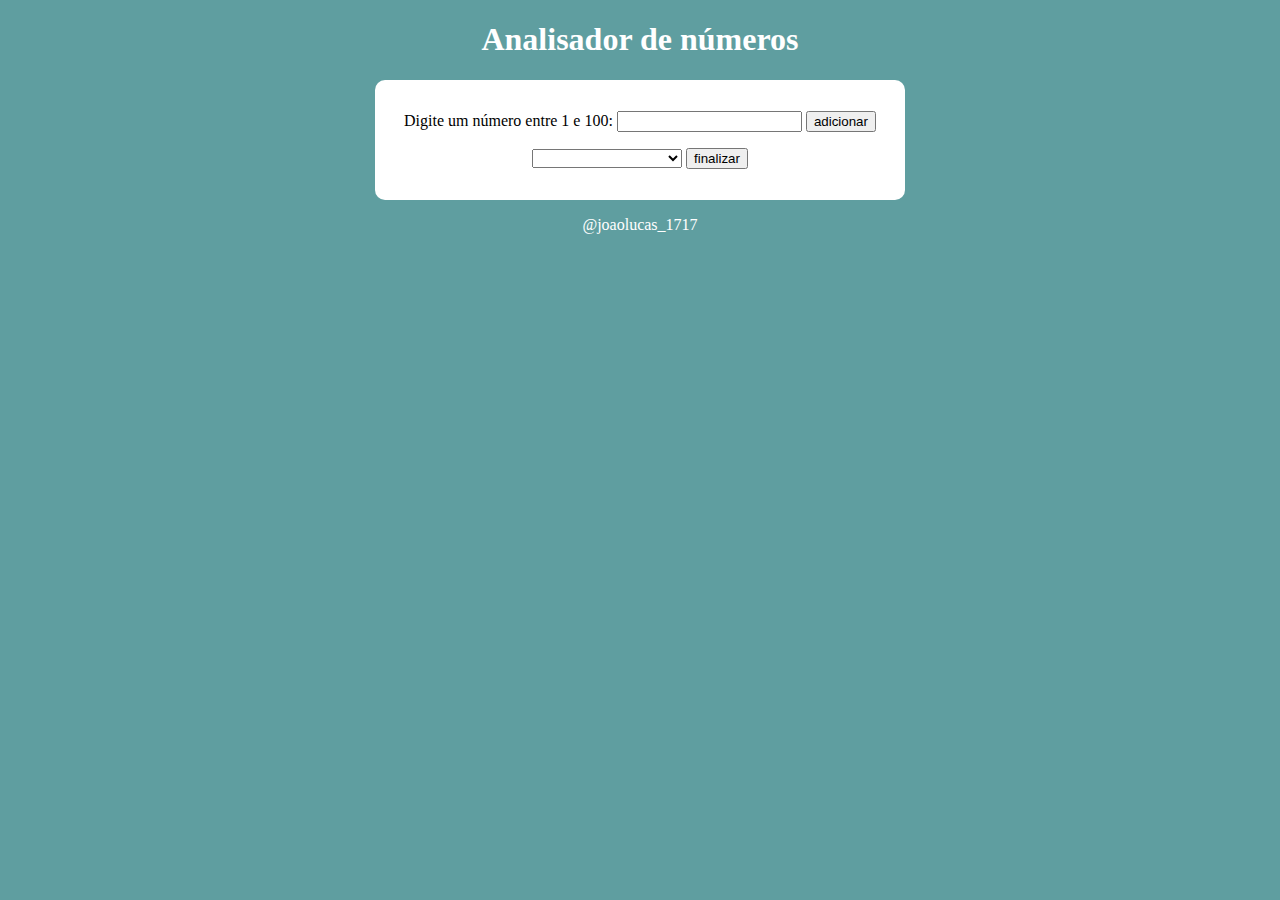
<file: Analisador de números/index.html>
<!DOCTYPE html>
<html lang="en">
<head>
    <meta charset="UTF-8">
    <meta http-equiv="X-UA-Compatible" content="IE=edge">
    <meta name="viewport" content="width=device-width, initial-scale=1.0">
    <link rel="stylesheet" href="style.css">
    <title>Analisador de números</title>
</head>
<body>
    <header>
        <h1>Analisador de números</h1>
    </header>
    <section>
        <div>
            <p>
                Digite um número entre 1 e 100: <input type="number" name="valor" id="txtn">
                <input type="button" value="adicionar" onclick="adicionar()">
            </p>
            <p>
                <select name="lista" id="tabsel"></select>
                <input type="button" value="finalizar" onclick="finalizar()">
            </p>
        </div>
        <div id="res"></div>
    </section>
    <footer>
        <p>@joaolucas_1717</p>
    </footer>
    <script src="script.js"></script>
</body>
</html>
</file>
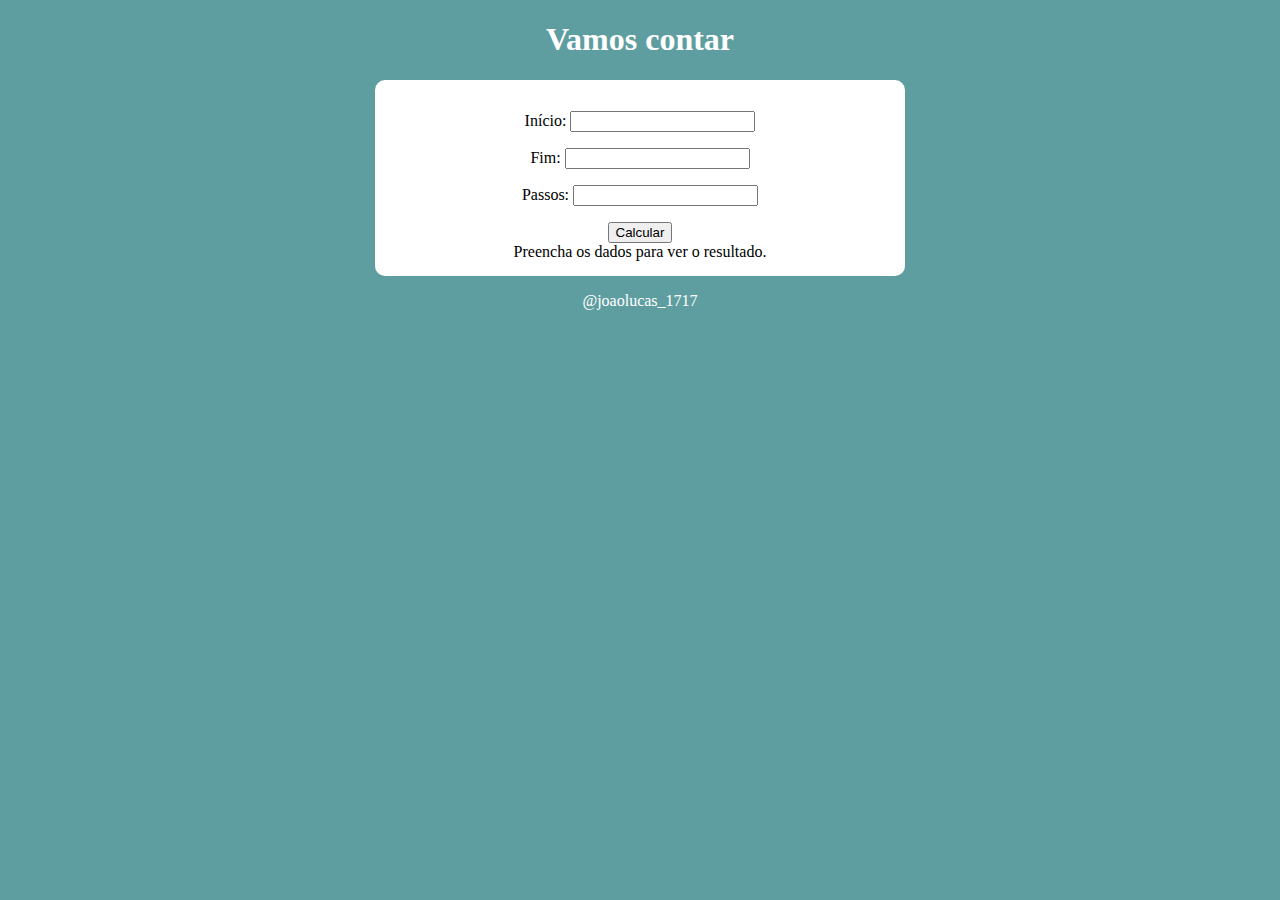
<file: Contador/index.html>
<!DOCTYPE html>
<html lang="en">
<head>
    <meta charset="UTF-8">
    <meta http-equiv="X-UA-Compatible" content="IE=edge">
    <meta name="viewport" content="width=device-width, initial-scale=1.0">
    <link rel="stylesheet" href="style.css">
    <title>Contador</title>
</head>
<body>

    <header>
        <h1>Vamos contar</h1>
    </header>

    <section>
        <p>Início: <input type="number" id="inicio"></p>
        <p>Fim: <input type="number" id="fim"></p>
        <p>Passos: <input type="number" id="passos"></p>
        <button onclick="calcular()">Calcular</button>
        <div id="res">Preencha os dados para ver o resultado.</div>
    </section>

    <footer>
        <p>@joaolucas_1717</p>
    </footer>

    <script src="script.js"></script>
</body>
</html>
</file>
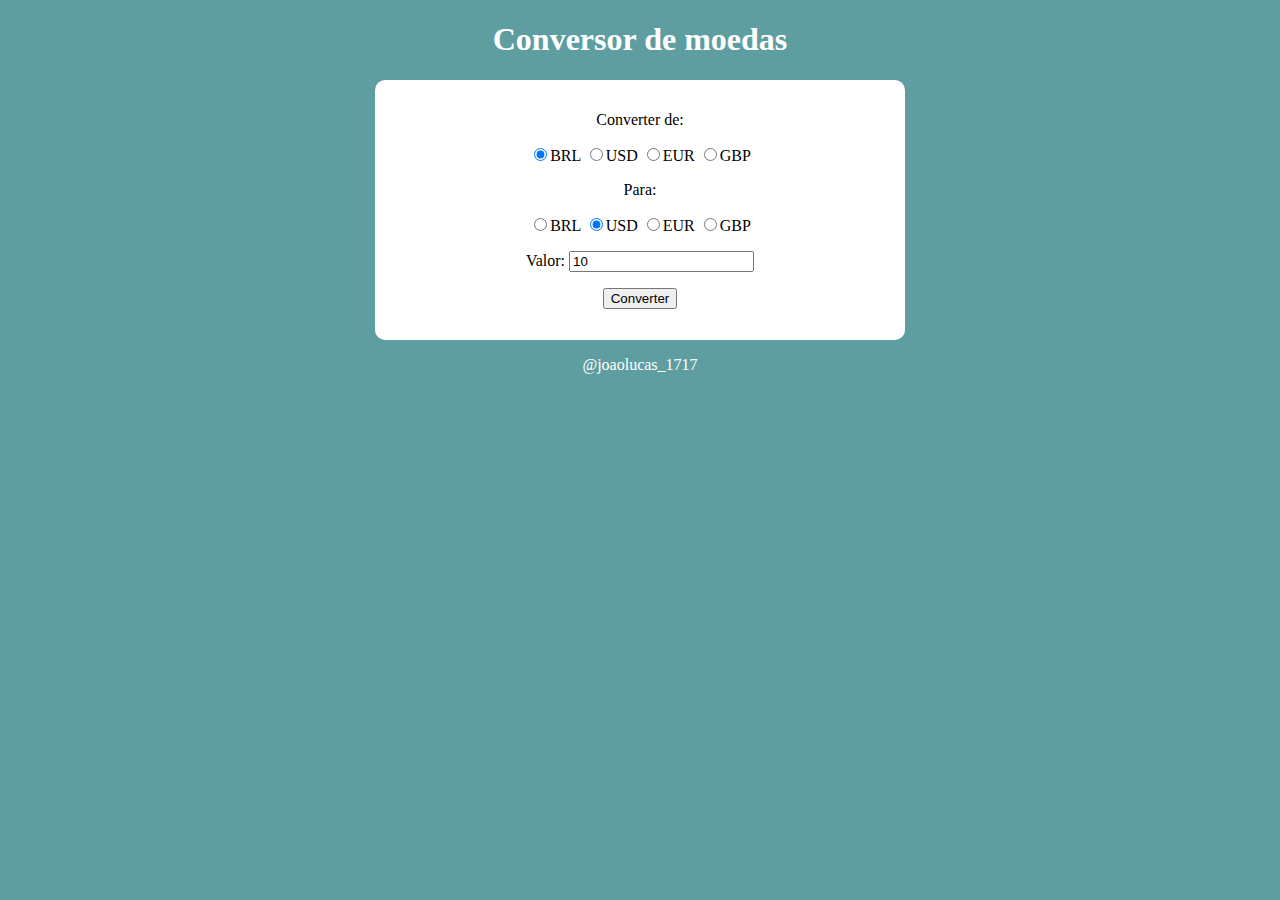
<file: Conversor de moedas/index.html>
<!DOCTYPE html>
<html lang="en">

<head>
  <meta charset="utf-8">
  <meta name="viewport" content="width=device-width">
  <title>Conversor de moedas</title>
  <link href="style.css" rel="stylesheet" type="text/css" />
</head>

<body>
  
  <header>
    <h1>Conversor de moedas</h1>
  </header>

  <section>
    <div>
      <p>Converter de: </p>
      
      <p>
        <input type="radio" name='in' value='BRL' checked>BRL
        <input type="radio" name='in' value='USD'>USD
        <input type="radio" name='in' value='EUR'>EUR
        <input type="radio" name='in' value='GBP'>GBP
      </p>
      
      <p>Para: </p>
      
      <p>
        <input type="radio" name='out' value='BRL'>BRL
        <input type="radio" name='out' value='USD' checked>USD
        <input type="radio" name='out' value='EUR'>EUR
        <input type="radio" name='out' value='GBP'>GBP
      </p>
      
      <p>Valor: <input type="number" id='quantia' value='10'></p>
      
    </div>
    
    <button onclick='converter()'>Converter</button>
    
    <div>
      <p><span id='resultado'></span></p>
    </div>
  </section>
  
    <footer>
      <p>@joaolucas_1717</p>
    </footer>
  
  <script src="script.js"></script>
</body>

</html>
</file>
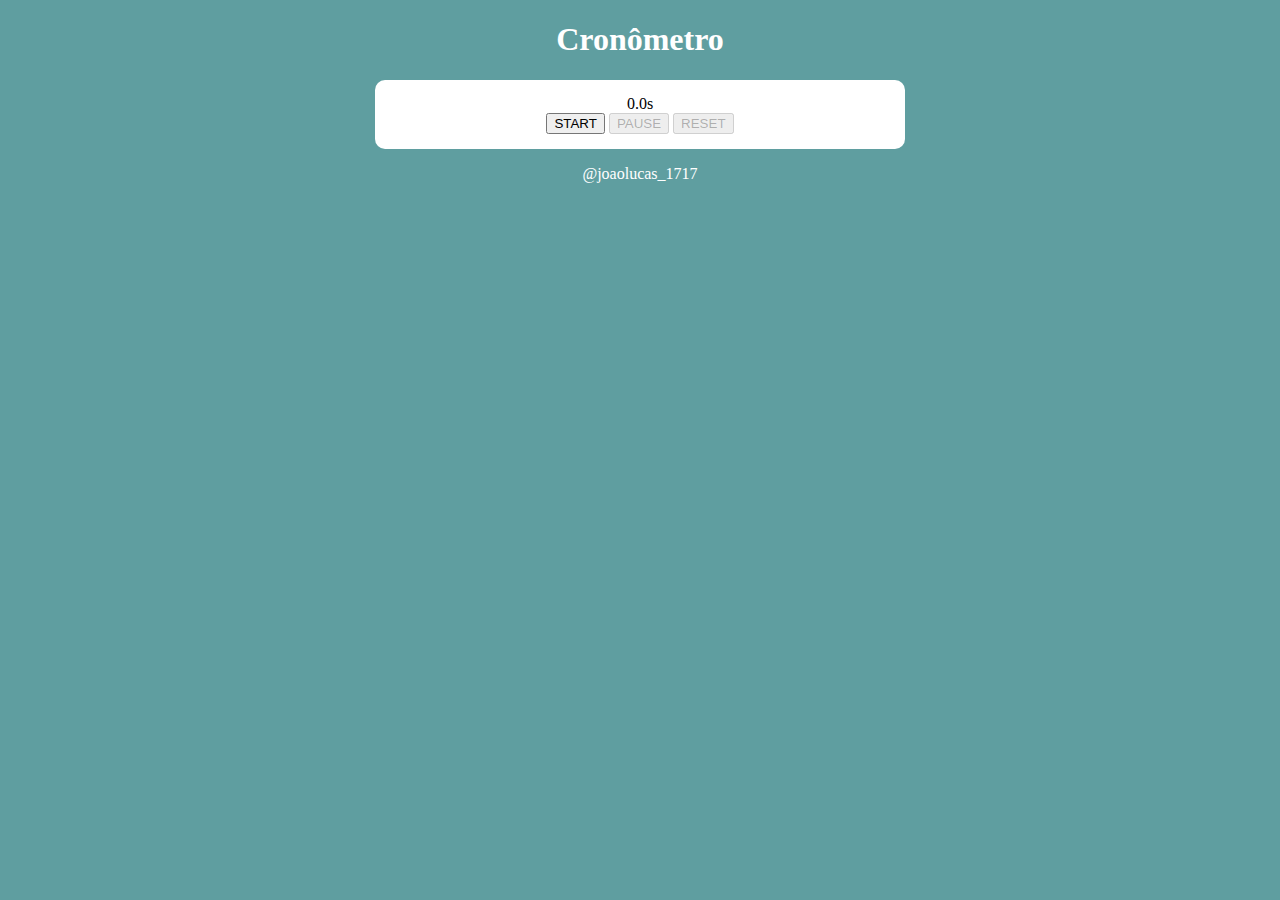
<file: Cronômetro/index.html>
<!DOCTYPE html>
<html lang="en">

<head>
  <meta charset="utf-8">
  <meta name="viewport" content="width=device-width">
  <title>Cronômetro</title>
  <link href="style.css" rel="stylesheet" type="text/css" />
</head>

<body>
  <header>
    <h1>Cronômetro</h1>
  </header>
  
  <section>
    <div class="timer" id="tempo">0.0s</div> 
    <div class="buttcent">
      <button class="butsize" id="start">START</button>
      <button class="butsize" id="pause">PAUSE</button>
      <button class="butsize" id="reset">RESET</button>
    </div>
  </section>

  <footer>
    <p>@joaolucas_1717</p>
  </footer>
  
  <script src="script.js"></script>
  
</body>

</html>
</file>
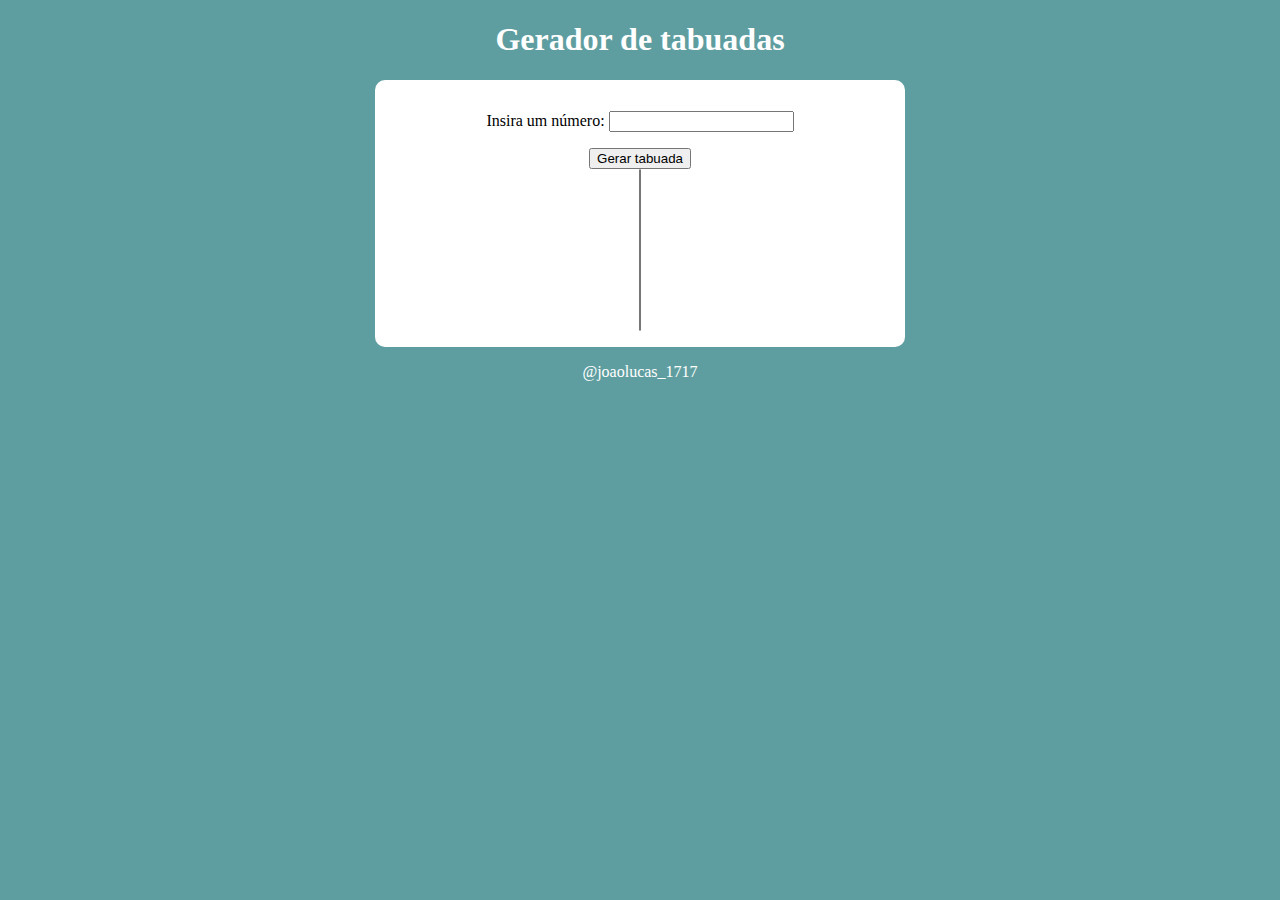
<file: Gerador de tabuada/index.html>
<!DOCTYPE html>
<html lang="en">
<head>
    <meta charset="UTF-8">
    <meta http-equiv="X-UA-Compatible" content="IE=edge">
    <meta name="viewport" content="width=device-width, initial-scale=1.0">
    <link rel="stylesheet" href="style.css">
    <title>Gerador de tabuadas</title>
</head>
<body>

    <header>
        <h1>Gerador de tabuadas</h1>
    </header>

    <section>
        <div>
            <p>Insira um número: <input type="number" name="numero" id="num"></p>
            <input type="button" value="Gerar tabuada" onclick="tabela()">
        </div>
        <div>
            <select name="tabuada" id="tabsel" size="10"></select>
        </div>
    </section>

    <footer>
        <p>@joaolucas_1717</p>
    </footer>
    
    <script src="script.js"></script>
</body>
</html>
</file>
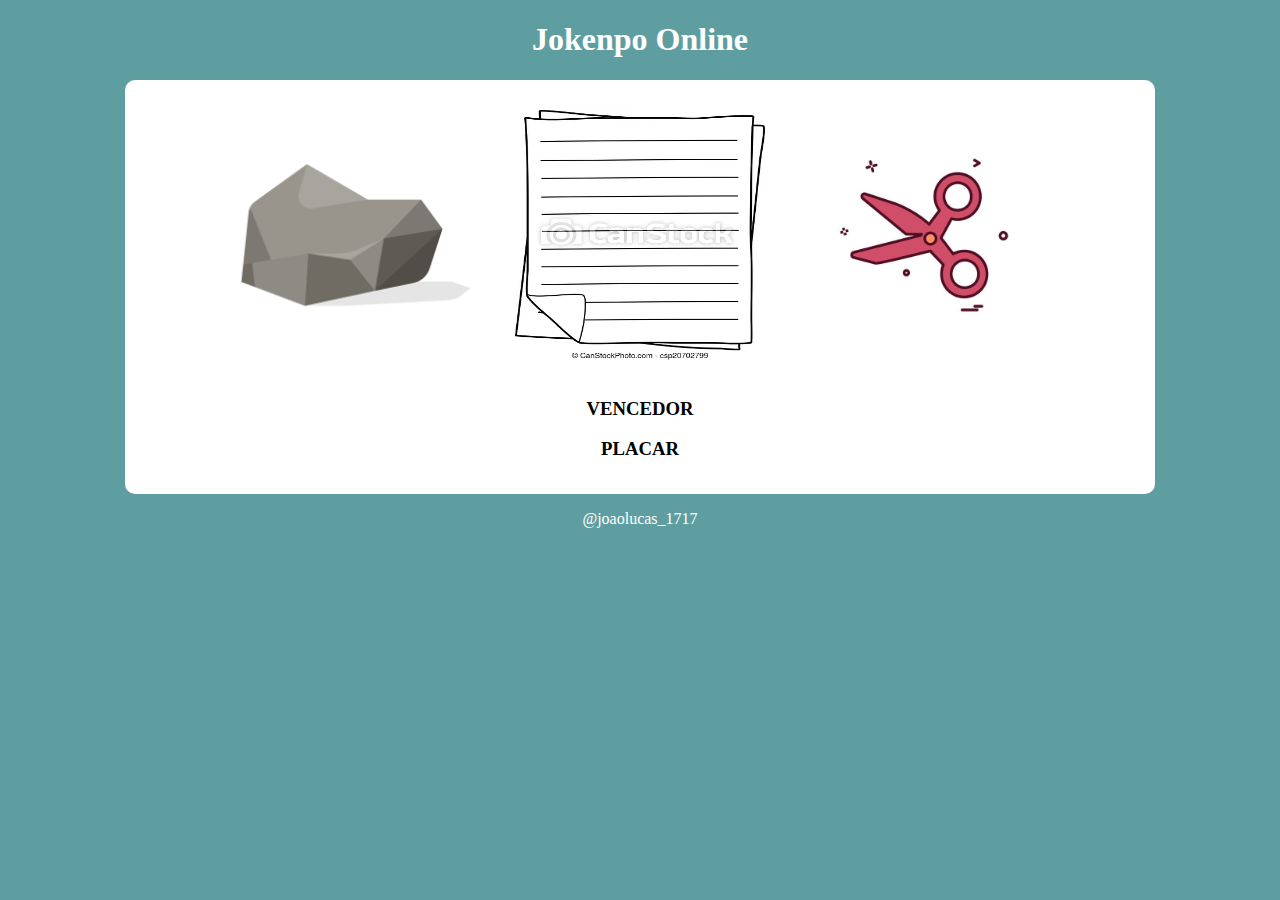
<file: Jokenpo/index.html>
<!DOCTYPE html>
<html lang="en">

<head>
  <meta charset="utf-8">
  <meta name="viewport" content="width=device-width">
  <title>Jokenpo Online</title>
  <link href="style.css" rel="stylesheet" type="text/css" />
</head>

<body>
  <header>
    <h1>Jokenpo Online</h1>
  </header>

  <section>
    <div id="img">
      <img src="images/pedra.png" alt="pedra" onclick="play(1)">
      <img src="images/papel.webp" alt="papel" onclick="play(2)">
      <img src="images/tesoura.jpg" alt="tesoura" onclick="play(3)">
    </div>

      <h3 id="winner">VENCEDOR</h3>
      <h3 id="score">PLACAR</h3>
  </section>

  <footer>
    <p>@joaolucas_1717</p>
  </footer>
  <script src="script.js"></script>
</body>

</html>
</file>
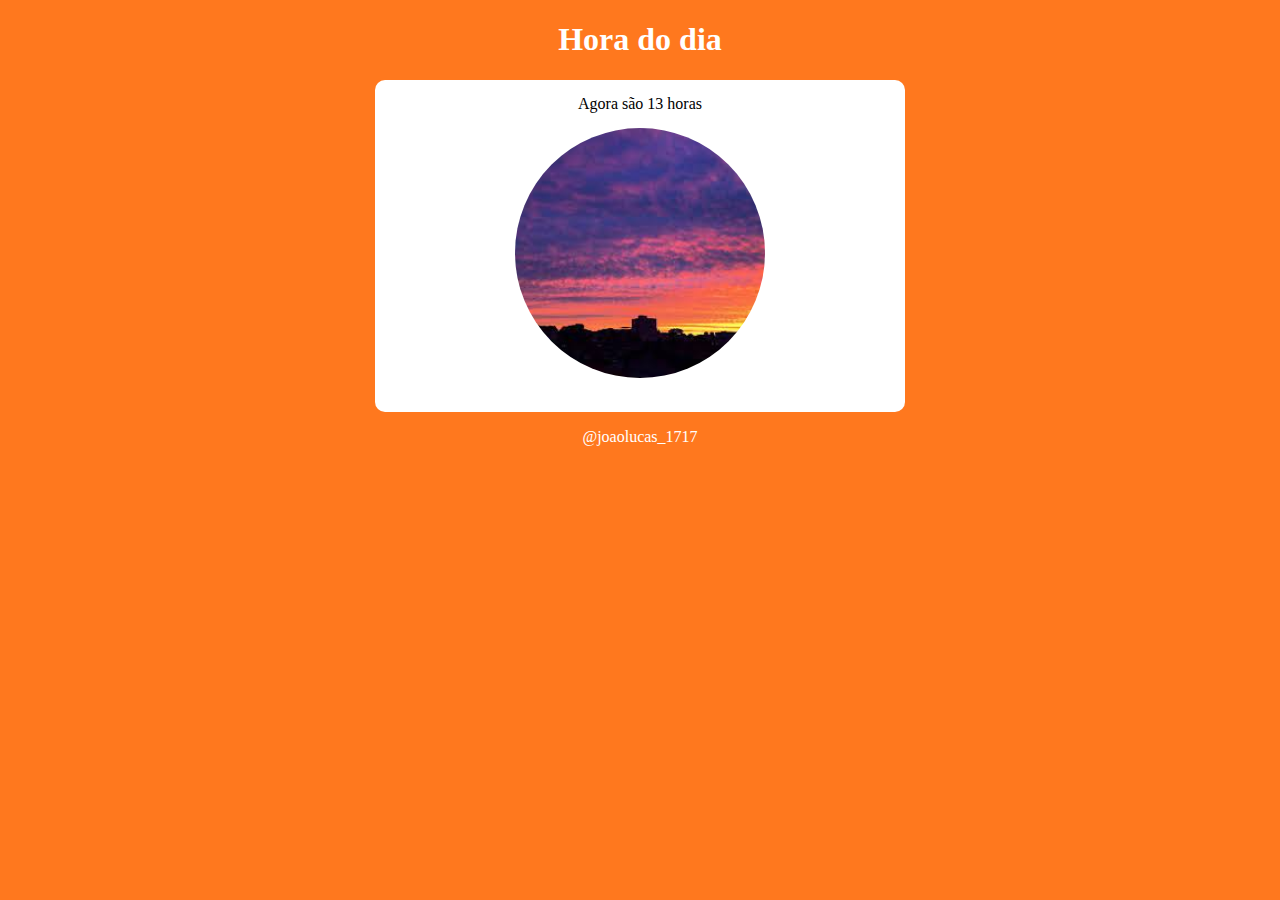
<file: Página interativa com horário/index.html>
<!DOCTYPE html>
<html lang="en">
<head>
    <meta charset="UTF-8">
    <meta http-equiv="X-UA-Compatible" content="IE=edge">
    <meta name="viewport" content="width=device-width, initial-scale=1.0">
    <link rel="stylesheet" href="style.css">
    <title>Pagina interativa com horário</title>
</head>
<body onload = "carregar()">
    <header>
        <h1>Hora do dia</h1>
    </header>
    <section>
        <div id="msg"></div>
        <div><img id="img" src="imagens/dia.jpg" alt="imagem do dia"></div>
    </section>
    <footer>
        <p>@joaolucas_1717</p>
    </footer>
    <script src="script.js"></script>
</body>
</html>
</file>
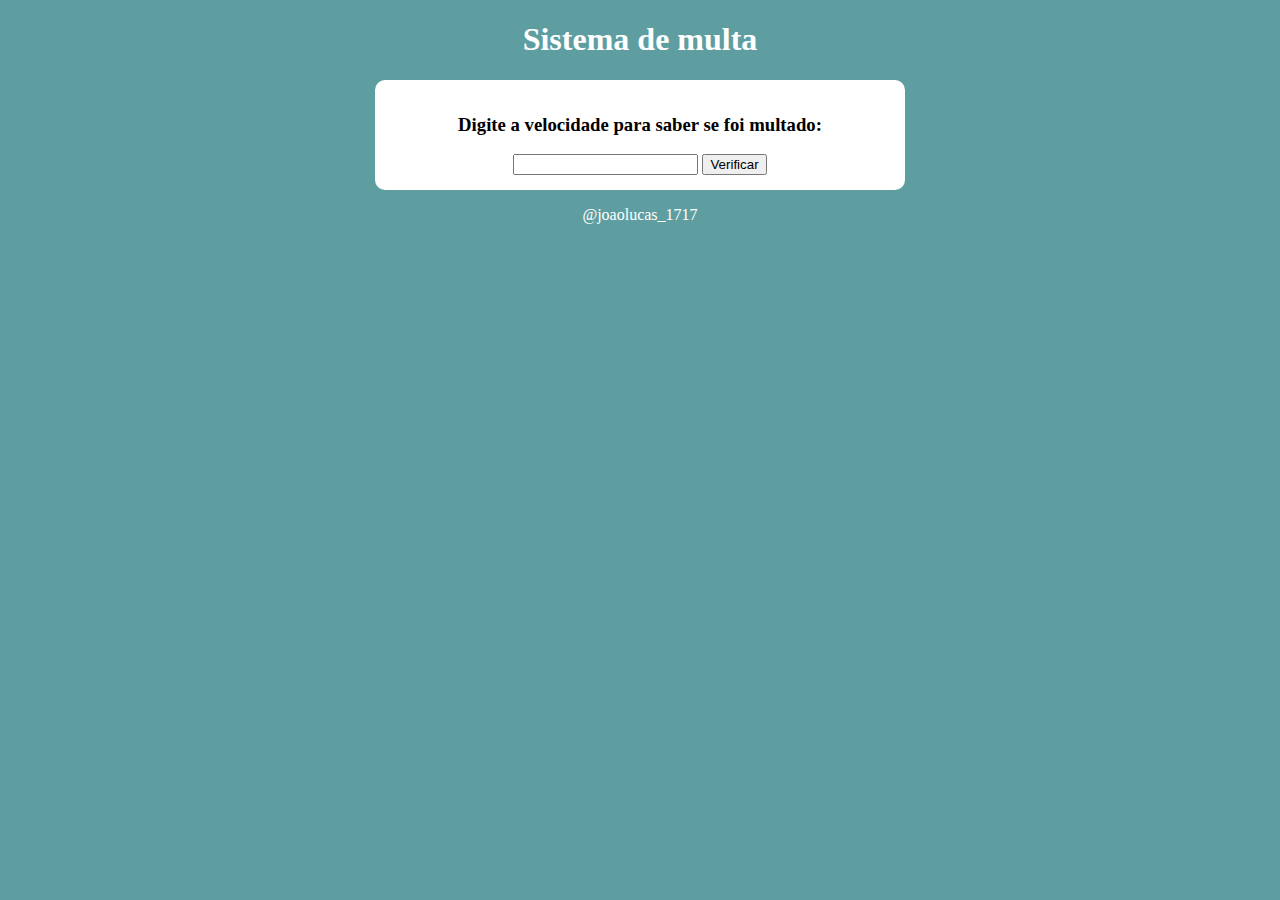
<file: Sistema de multa/index.html>
<!DOCTYPE html>
<html lang="pt-BR">
<head>
    <meta charset="UTF-8">
    <meta http-equiv="X-UA-Compatible" content="IE=edge">
    <meta name="viewport" content="width=device-width, initial-scale=1.0">
    <link rel="stylesheet" href="style.css">
    <title>Sistema de multa</title>

</head>
<body>

    <header>
        <h1>Sistema de multa</h1>
    </header>

    <section>
        <h3 id="msg">Digite a velocidade para saber se foi multado:</h3>
        <input type="number" name="txtVel" id="txtVel"> <!--input para inserir velocidade-->
        <input type="button" value="Verificar" onclick="calcular()"> <!--botão com função calcular-->
    </section>

    <footer>
        <p>@joaolucas_1717</p>
    </footer>
    
    <script src="script.js"></script>

</body>
</html>
</file>
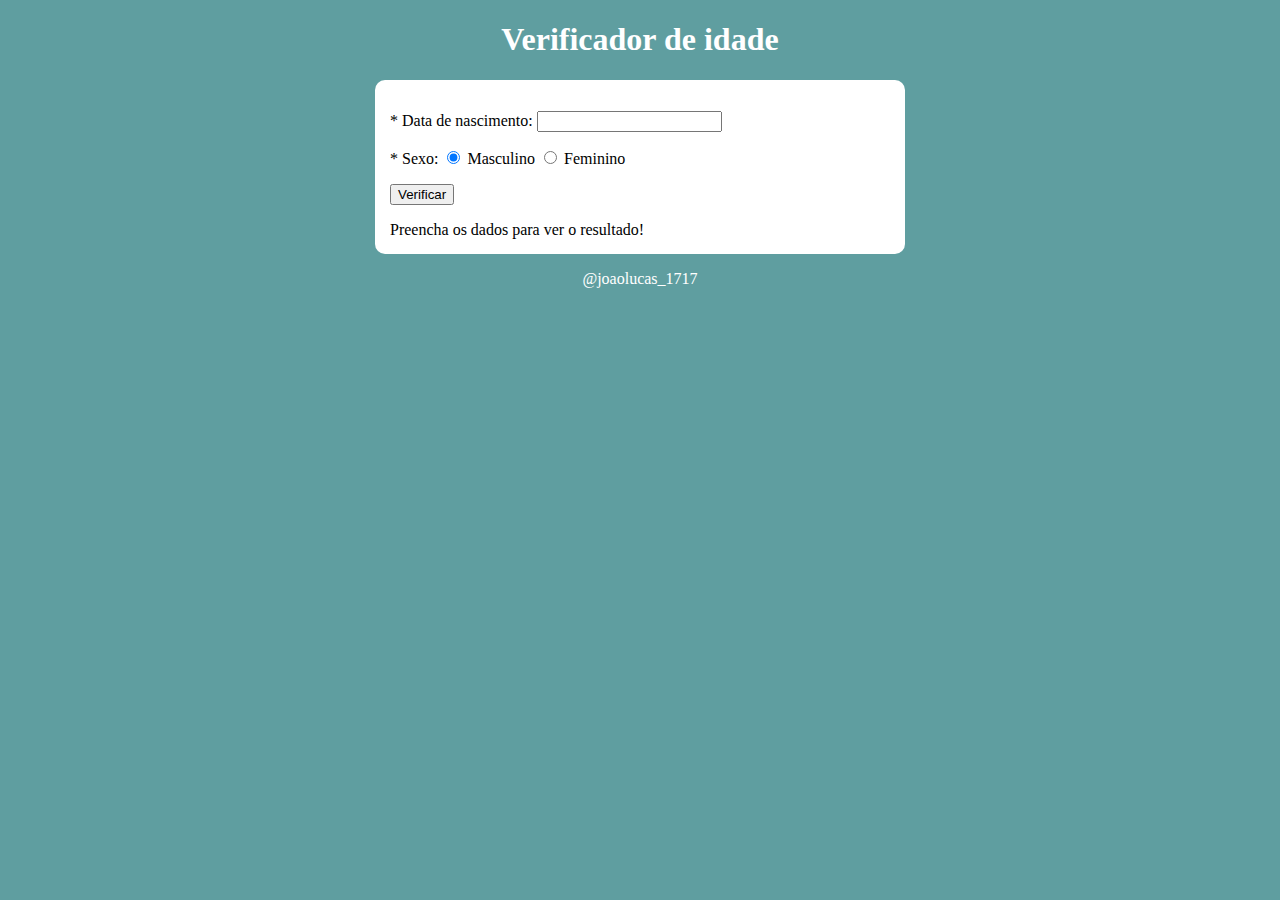
<file: Verificador de idade/index.html>
<!DOCTYPE html>
<html lang="en">
<head>
    <meta charset="UTF-8">
    <meta http-equiv="X-UA-Compatible" content="IE=edge">
    <meta name="viewport" content="width=device-width, initial-scale=1.0">
    <link rel="stylesheet" href="style.css">
    <title>Verificador de idade</title>
</head>
<body>
    <header>
        <h1>Verificador de idade</h1>
    </header>
    <section>
        <div>
            <p>* Data de nascimento:
                <input type="number" name="txtano" id="txtano">
            </p>
            <p>* Sexo:
                <input type="radio" name="radsex" id="mas" checked>
                <label for="mas">Masculino</label>
                <input type="radio" name="radsex" id="fem">
                <label for="fem">Feminino</label>
            </p>
            <p>
                <input type="button" value="Verificar" onclick="verificar()">
            </p>
        </div>
        <div id="res">Preencha os dados para ver o resultado!</div>
    </section>
    <footer>
        <p>@joaolucas_1717</p>
    </footer>
    <script src="script.js"></script>
</body>
</html>
</file>
<file: Analisador de números/style.css>
body {
    background-color: cadetblue;
}
header {
    color: white;
    font: normal 20 Arial;
    text-align: center;
}
footer {
    color: white;
    font: normal 20 Arial;
    text-align: center;
}
section {
    background-color: white;
    color: black;
    font: normal 20 Arial;
    text-align: center;
    border-radius: 10px;
    padding: 15px;
    width: 500px;
    margin: auto;
}
select {
    width: 150px;
}
</file>
<file: Contador/style.css>
body {
    background-color: cadetblue;
}
header {
    color: white;
    font: normal 20 Arial;
    text-align: center;
}
footer {
    color: white;
    font: normal 20 Arial;
    text-align: center;
}
section {
    background-color: white;
    color: black;
    font: normal 20 Arial;
    text-align: center;
    border-radius: 10px;
    padding: 15px;
    width: 500px;
    margin: auto;
}
</file>
<file: Conversor de moedas/style.css>
body {
    background-color: cadetblue;
}
header {
    color: white;
    font: normal 20 Arial;
    text-align: center;
}
footer {
    color: white;
    font: normal 20 Arial;
    text-align: center;
}
section {
    background-color: white;
    color: black;
    font: normal 20 Arial;
    border-radius: 10px;
    padding: 15px;
    width: 500px;
    margin: auto;
  text-align: center;
}
</file>
<file: Cronômetro/style.css>
body {
    background-color: cadetblue;
}
header {
    color: white;
    font: normal 20 Arial;
    text-align: center;
}
footer {
    color: white;
    font: normal 20 Arial;
    text-align: center;
}
section {
    background-color: white;
    color: black;
    font: normal 20 Arial;
    border-radius: 10px;
    padding: 15px;
    width: 500px;
    margin: auto;
    text-align:center;
}
</file>
<file: Gerador de tabuada/style.css>
body {
    background-color: cadetblue;
}
header {
    color: white;
    font: normal 20 Arial;
    text-align: center;
}
footer {
    color: white;
    font: normal 20 Arial;
    text-align: center;
}
section {
    background-color: white;
    color: black;
    font: normal 20 Arial;
    text-align: center;
    border-radius: 10px;
    padding: 15px;
    width: 500px;
    margin: auto;
}
</file>
<file: Jokenpo/style.css>
body {
    background-color: cadetblue;
}
header {
    color: white;
    font: normal 20 Arial;
    text-align: center;
}
footer {
    color: white;
    font: normal 20 Arial;
    text-align: center;
}
section {
    background-color: white;
    color: black;
    font: normal 20 Arial;
    text-align: center;
    border-radius: 10px;
    padding: 15px;
    width: 1000px;
    margin: auto;
}
img {
  width: 250px;
  height: 250px;
  margin: 15px;
}
</file>
<file: Página interativa com horário/style.css>
body {
    background-color: cadetblue;
}
img {
    border-radius: 50%;
    width: 250px;
    height: 250px;
    padding: 15px;
}
header {
    color: white;
    font: normal 20 Arial;
    text-align: center;
}
footer {
    color: white;
    font: normal 20 Arial;
    text-align: center;
}
section {
    background-color: white;
    color: black;
    font: normal 20 Arial;
    text-align: center;
    border-radius: 10px;
    padding: 15px;
    width: 500px;
    margin: auto;
}
</file>
<file: Sistema de multa/style.css>
body {
    background-color: cadetblue;
}
header {
    color: white;
    font: normal 20 Arial;
    text-align: center;
}
footer {
    color: white;
    font: normal 20 Arial;
    text-align: center;
}
section {
    background-color: white;
    color: black;
    font: normal 20 Arial;
    text-align: center;
    border-radius: 10px;
    padding: 15px;
    width: 500px;
    margin: auto;
}
</file>
<file: Verificador de idade/style.css>
body {
    background-color: cadetblue;
}
img {
    border-radius: 50%;
    width: 250px;
    height: 250px;
    text-align: center;
}
header {
    color: white;
    font: normal 20 Arial;
    text-align: center;
}
footer {
    color: white;
    font: normal 20 Arial;
    text-align: center;
}
section {
    background-color: white;
    color: black;
    font: normal 20 Arial;
    border-radius: 10px;
    padding: 15px;
    width: 500px;
    margin: auto;
}
</file>
